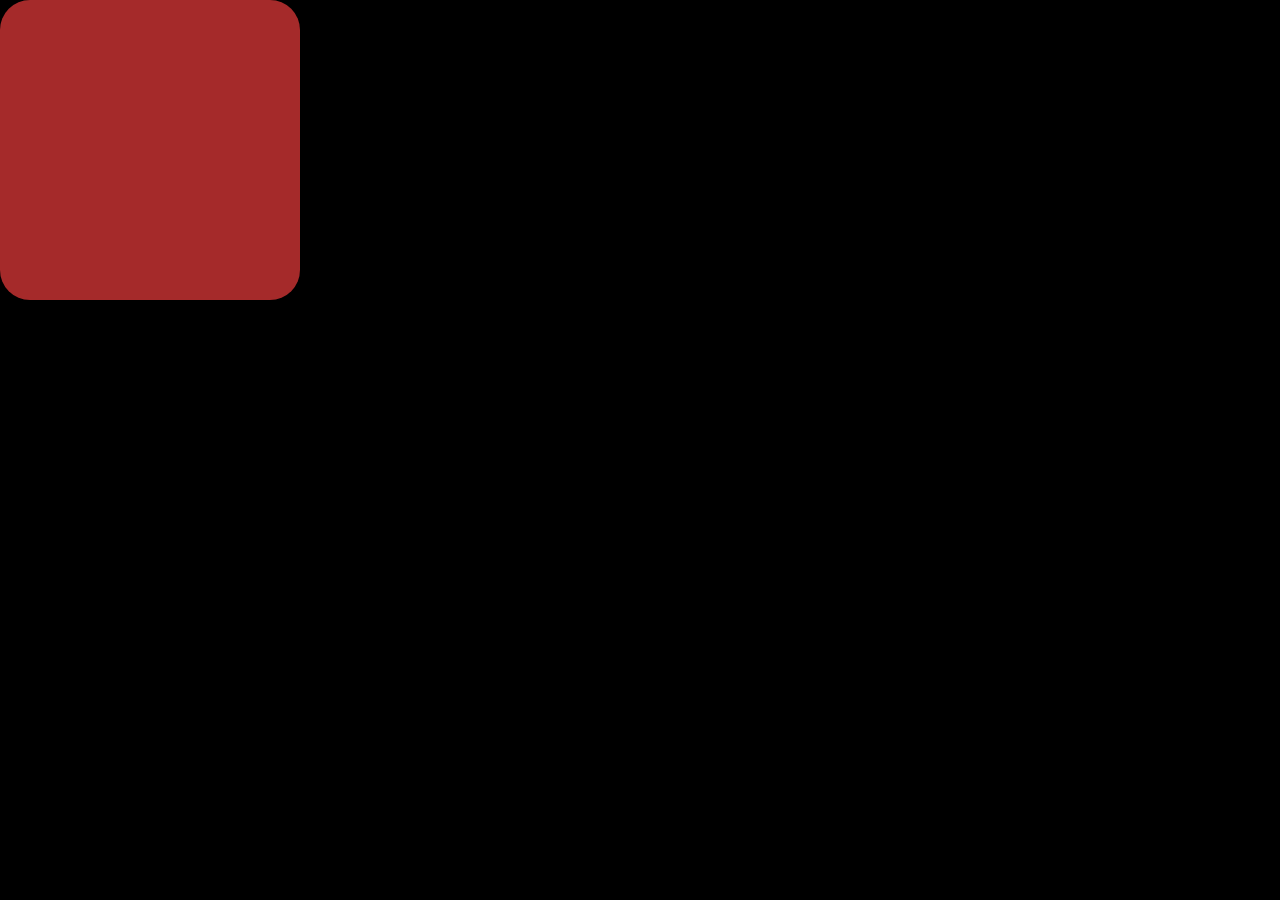
<file: Gsap/1/index.html>
<!DOCTYPE html>
<html lang="en">
<head>
    <meta charset="UTF-8">
    <meta name="viewport" content="width=device-width, initial-scale=1.0">
    <title>Document</title>
    <link rel="stylesheet" href="index.css">
</head>
<body>
    <div id="box">

    </div>
    <!-- <h1>i am aashu</h1>
    <h1>i am sunny</h1>
    <h1>i am shresth</h1> -->
    <script src="https://cdnjs.cloudflare.com/ajax/libs/gsap/3.12.7/gsap.min.js" integrity="sha512-f6bQMg6nkSRw/xfHw5BCbISe/dJjXrVGfz9BSDwhZtiErHwk7ifbmBEtF9vFW8UNIQPhV2uEFVyI/UHob9r7Cw==" crossorigin="anonymous" referrerpolicy="no-referrer"></script>
    <script src="index.js"></script>
</body>
</html>
</file>
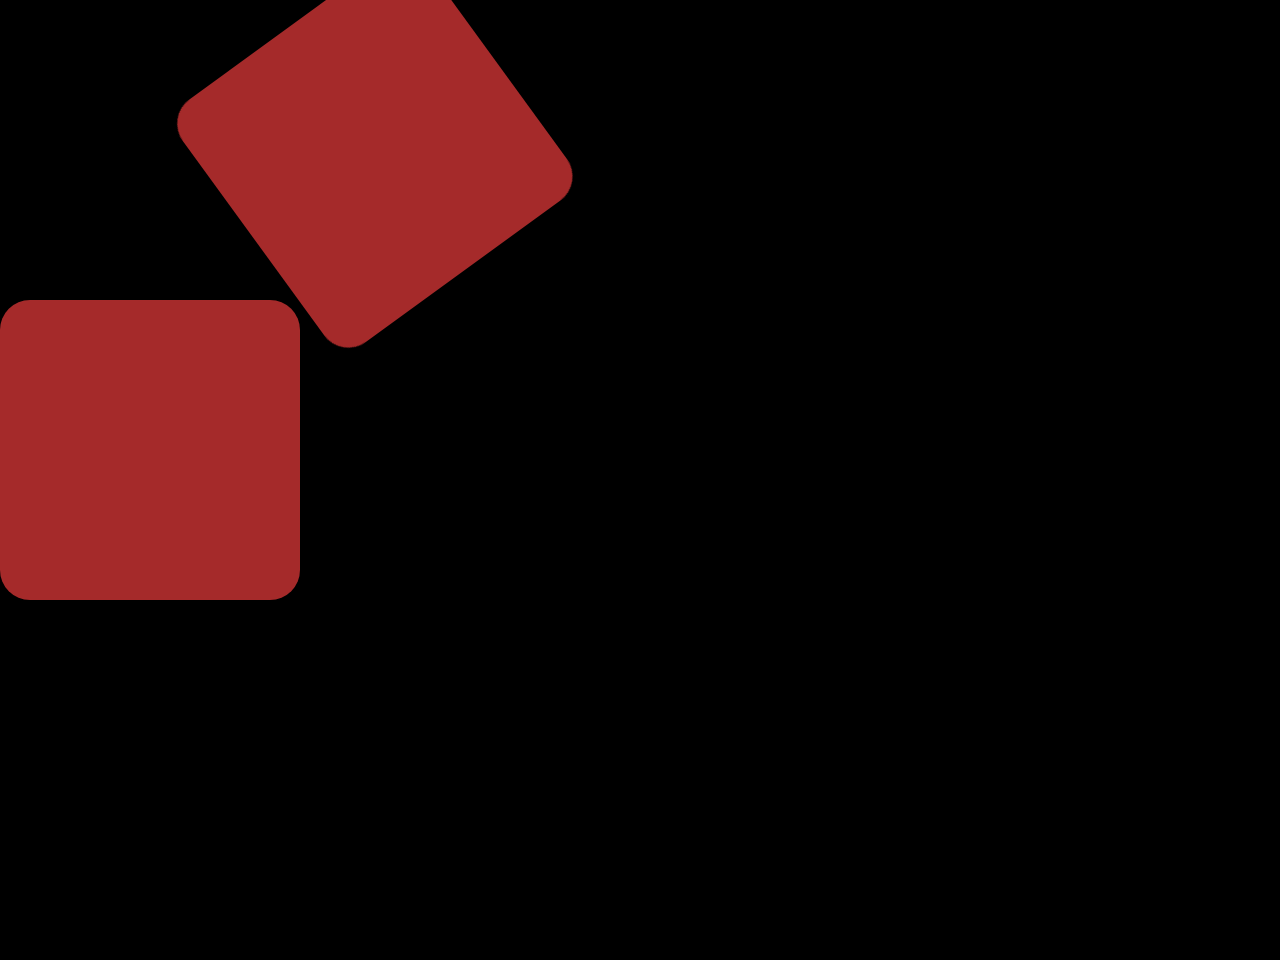
<file: Gsap/2/index.html>
<!DOCTYPE html>
<html lang="en">
<head>
    <meta charset="UTF-8">
    <meta name="viewport" content="width=device-width, initial-scale=1.0">
    <title>Document</title>
    <link rel="stylesheet" href="index.css">
</head>
<div id="box1">

</div>

<div id="box2">

</div>
<div id="box3">

</div>
<body>
    <script src="https://cdnjs.cloudflare.com/ajax/libs/gsap/3.12.7/gsap.min.js" integrity="sha512-f6bQMg6nkSRw/xfHw5BCbISe/dJjXrVGfz9BSDwhZtiErHwk7ifbmBEtF9vFW8UNIQPhV2uEFVyI/UHob9r7Cw==" crossorigin="anonymous" referrerpolicy="no-referrer"></script>
    <script src="script.js"></script>
</body>
</html>
</file>
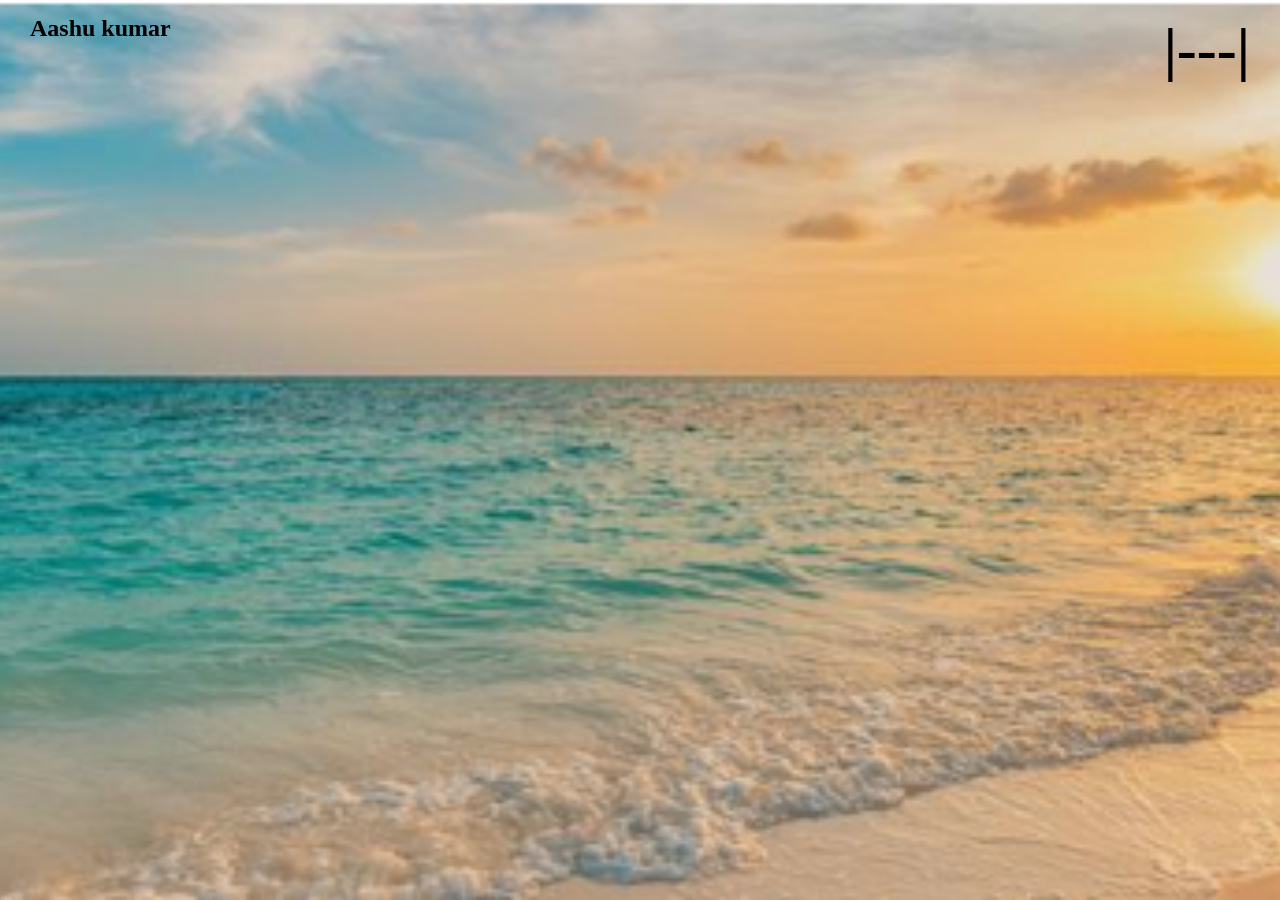
<file: Gsap/project 1/index.html>
<!DOCTYPE html>
<html lang="en">
<head>
    <meta charset="UTF-8">
    <meta name="viewport" content="width=device-width, initial-scale=1.0">
    <title>Document</title>
    <link rel="stylesheet" href="index.css">
</head>
<div id="main">
      <div id="nav">
        <h2>Aashu kumar</h2>
        <p>|---|</p>
      </div>
      <div class="full">
        <span>x</span>
        <h1>Work</h1>
        <h1> About</h1>
        <h1>Courses</h1>
        <h1>Services</h1>
        <h1>Contact Us</h1>

      </div>
</div>

<body>
    <script src="https://cdnjs.cloudflare.com/ajax/libs/gsap/3.12.7/gsap.min.js" integrity="sha512-f6bQMg6nkSRw/xfHw5BCbISe/dJjXrVGfz9BSDwhZtiErHwk7ifbmBEtF9vFW8UNIQPhV2uEFVyI/UHob9r7Cw==" crossorigin="anonymous" referrerpolicy="no-referrer"></script>
    <script src="script.js"></script>
</body>
</html>
</file>
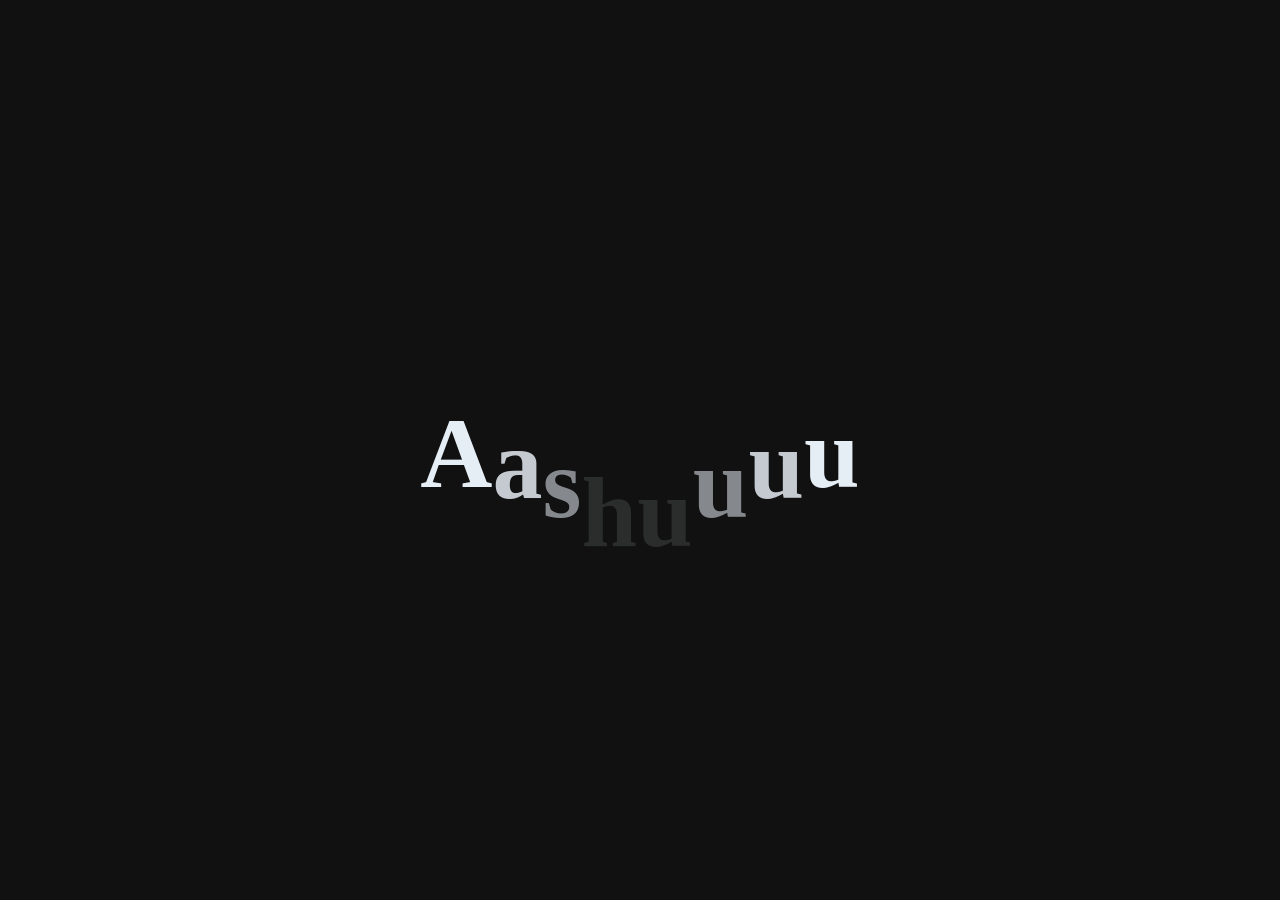
<file: Gsap/wave animation/index.html>
<!DOCTYPE html>
<html lang="en">
<head>
    <meta charset="UTF-8">
    <meta name="viewport" content="width=device-width, initial-scale=1.0">
    <title>Document</title>
    <link rel="stylesheet" href="index.css">
</head>
<h1>Aashuuuu</h1>
</div>
<body>
    <script src="https://cdnjs.cloudflare.com/ajax/libs/gsap/3.12.7/gsap.min.js" integrity="sha512-f6bQMg6nkSRw/xfHw5BCbISe/dJjXrVGfz9BSDwhZtiErHwk7ifbmBEtF9vFW8UNIQPhV2uEFVyI/UHob9r7Cw==" crossorigin="anonymous" referrerpolicy="no-referrer"></script>
    <script src="script.js"></script>
</body>
</html>
</file>
<file: Gsap/1/index.css>
*{
    padding: 0;
    margin: 0;
    box-sizing: border-box;
}
body{
    width: 100%;
    height: 100%;
    background-color: black;
}

#box{
    width: 300px;
    height: 300px;
    background-color: brown;
    border-radius: 10%;
}
h1{
    color: aliceblue;
}
</file>
<file: Gsap/2/index.css>
*{
    padding: 0;
    margin: 0;
    box-sizing: border-box;
}
body{
    width: 100%;
    height: 100%;
    background-color: black;
}

#box1,#box2,#box3{
    width: 300px;
    height: 300px;
    background-color: brown;
    border-radius: 10%;
    
}
h1{
    color: aliceblue;
}
</file>
<file: Gsap/project 1/index.css>
*{
    padding: 0;
    margin: 0;
    box-sizing: border-box;
}
html,
body{
    width: 100%;
    height: 100%;
    
}

#main{
    height: 100%;
    width: 100%;
    background-image: url(images/000.PNG);
    background-position: center;
    background-size: cover;
    background-repeat: no-repeat;
    position: relative;
    
}
#nav p{
    font-size: 60px;
    font-weight: 600;
    cursor: pointer;
    
}
#main #nav{
    display: flex;
    justify-content: space-between;
    padding: 15px 30px;
}
.full span{
    font-size: 60px;
    font-weight: 600;
    position: absolute;
    top: 5px;
    right: 30px;
    cursor: pointer;
}
.full{
    width: 400px;
    height: 100%;
    top:0;
    position: absolute;
    right: -400px;
    padding: 240px 60px;
    display: flex;
    flex-direction: column;
    gap: 30px;
    background-color: transparent;
    backdrop-filter: blur(20px);
}
h1{
    margin-left: -40px;
}
</file>
<file: Gsap/wave animation/index.css>
*{
    padding: 0;
    margin: 0;
    box-sizing: border-box;
    
}
html,
body{
    width: 100%;
    height: 100%;
}
body{
background-color: #111;
display: flex;
align-items: center;
justify-content: center;
}

h1{
    color: aliceblue;
    font-size: 100px;

}
h1 span{
    display: inline-block;
}
</file>
